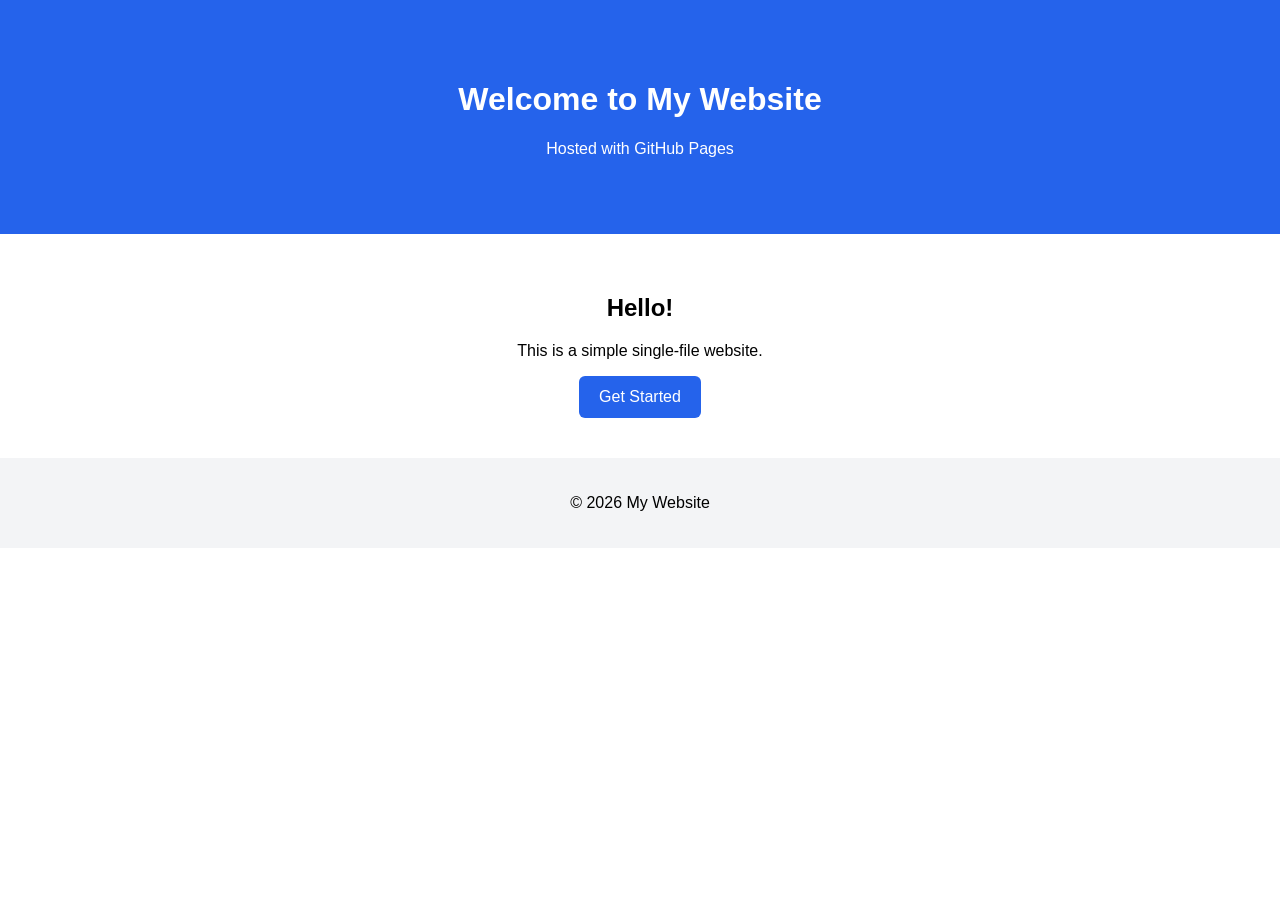
<file: index.html>
<!DOCTYPE html>
<html lang="en">
<head>
<meta charset="UTF-8">
<meta name="viewport" content="width=device-width, initial-scale=1.0">
<title>My Website</title>
<style>
body{font-family:Arial,sans-serif;margin:0;text-align:center}
header{background:#2563eb;color:white;padding:60px 20px}
main{padding:40px 20px}
.button{display:inline-block;padding:12px 20px;background:#2563eb;color:white;text-decoration:none;border-radius:6px}
footer{padding:20px;background:#f3f4f6}
</style>
</head>
<body>
<header>
<h1>Welcome to My Website</h1>
<p>Hosted with GitHub Pages</p>
</header>
<main>
<h2>Hello!</h2>
<p>This is a simple single-file website.</p>
<a class="button" href="#">Get Started</a>
</main>
<footer>
<p>© 2026 My Website</p>
</footer>
</body>
</html>
</file>
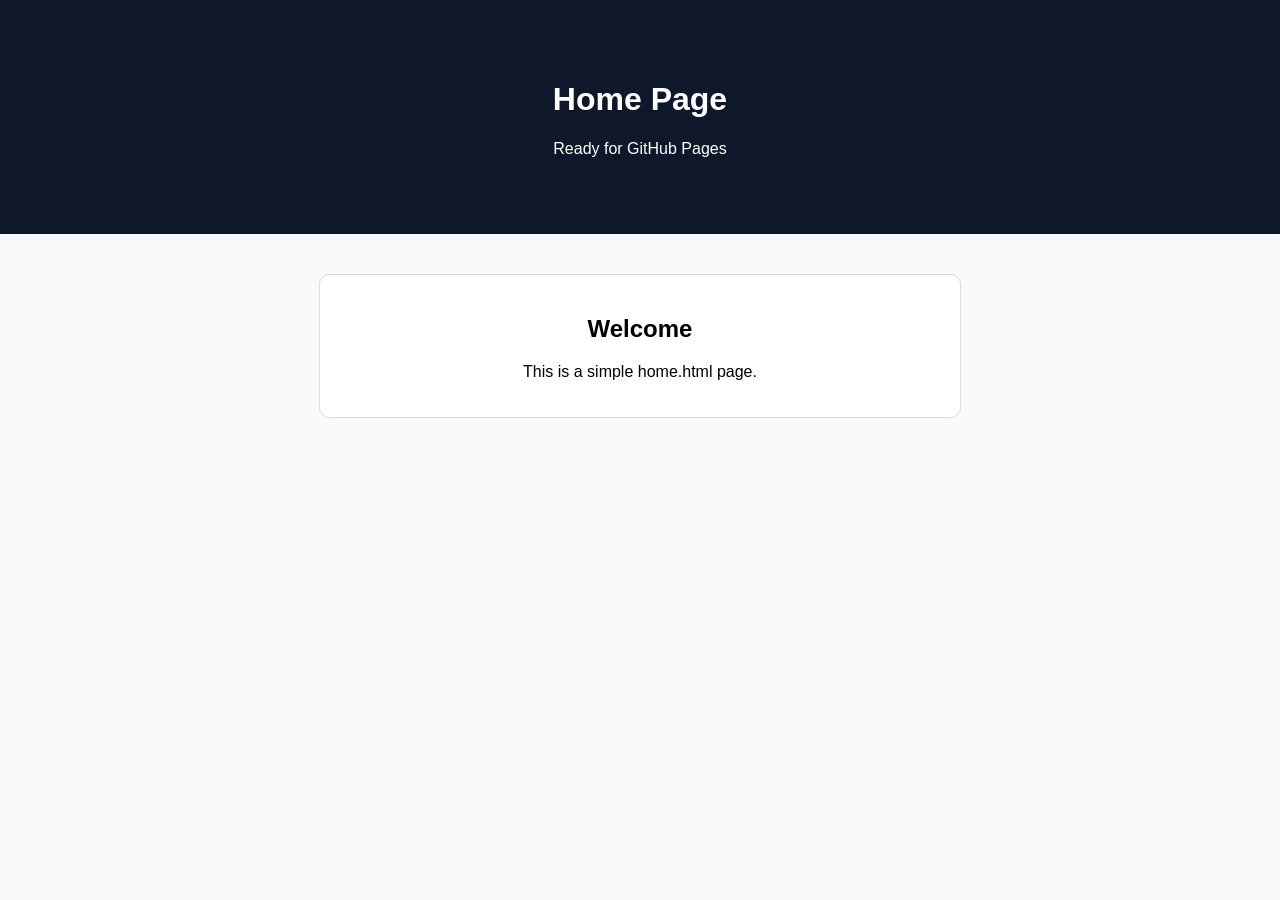
<file: about.html>
<!DOCTYPE html>
<html lang="en">
<head>
<meta charset="UTF-8">
<meta name="viewport" content="width=device-width, initial-scale=1.0">
<title>Home</title>
<style>
body{font-family:Arial,sans-serif;margin:0;text-align:center;background:#f8fafc}
header{background:#0f172a;color:white;padding:60px 20px}
main{padding:40px 20px}
.card{max-width:600px;margin:auto;padding:20px;border:1px solid #ddd;border-radius:10px;background:white}
</style>
</head>
<body>
<header>
<h1>Home Page</h1>
<p>Ready for GitHub Pages</p>
</header>
<main>
<div class="card">
<h2>Welcome</h2>
<p>This is a simple home.html page.</p>
</div>
</main>
</body>
</html>
</file>
